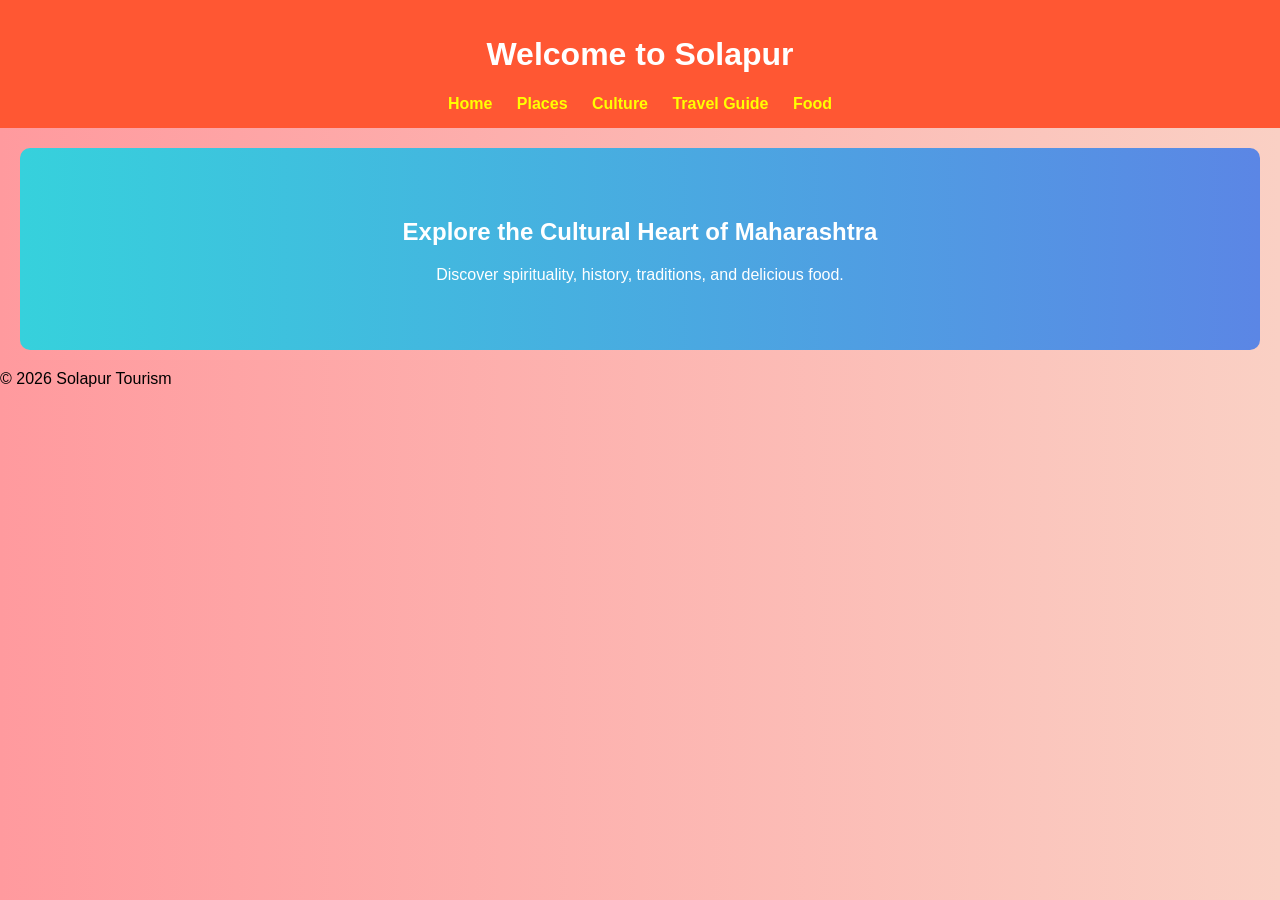
<file: index.html>
<!DOCTYPE html>
<html lang="en">
<head>
    <title>Welcome to Solapur</title>
    <link rel="stylesheet" href="style.css">
</head>
<body>

<header>
    <h1>Welcome to Solapur</h1>
    <nav>
        <a href="home.html">Home</a>
        <a href="places.html">Places</a>
        <a href="culture.html">Culture</a>
        <a href="travel.html">Travel Guide</a>
        <a href="food.html">Food</a>
    </nav>
</header>

<section class="hero">
    <h2>Explore the Cultural Heart of Maharashtra</h2>
    <p>Discover spirituality, history, traditions, and delicious food.</p>
</section>

<footer>
    <p>© 2026 Solapur Tourism</p>
</footer>

</body>
</html>
</file>
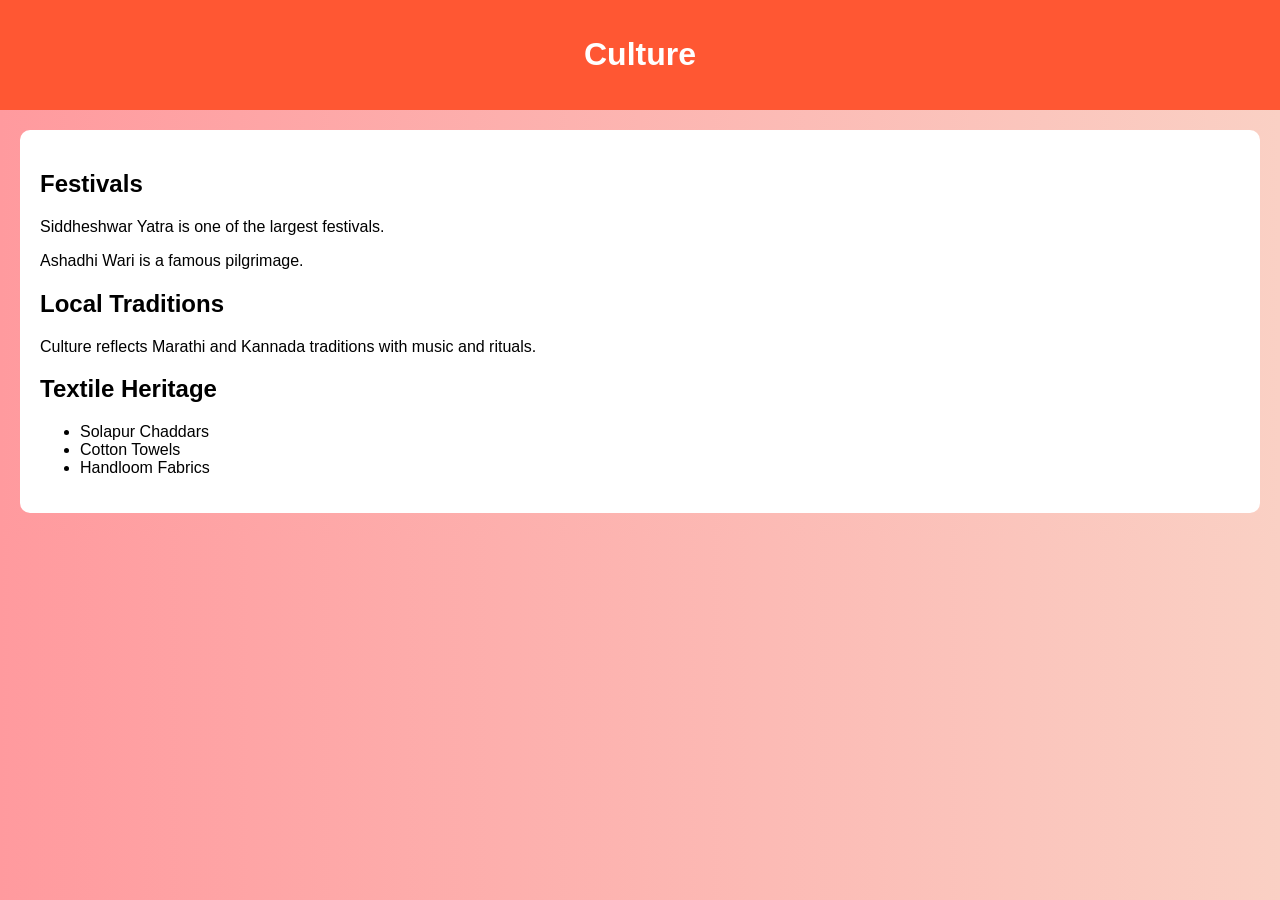
<file: culture.html>
<!DOCTYPE html>
<html>
<head>
    <title>Culture of Solapur</title>
    <link rel="stylesheet" href="style.css">
</head>
<body>

<header>
    <h1>Culture</h1>
</header>

<section>
    <h2>Festivals</h2>
    <p>Siddheshwar Yatra is one of the largest festivals.</p>
    <p>Ashadhi Wari is a famous pilgrimage.</p>

    <h2>Local Traditions</h2>
    <p>Culture reflects Marathi and Kannada traditions with music and rituals.</p>

    <h2>Textile Heritage</h2>
    <ul>
        <li>Solapur Chaddars</li>
        <li>Cotton Towels</li>
        <li>Handloom Fabrics</li>
    </ul>
</section>

</body>
</html>
</file>
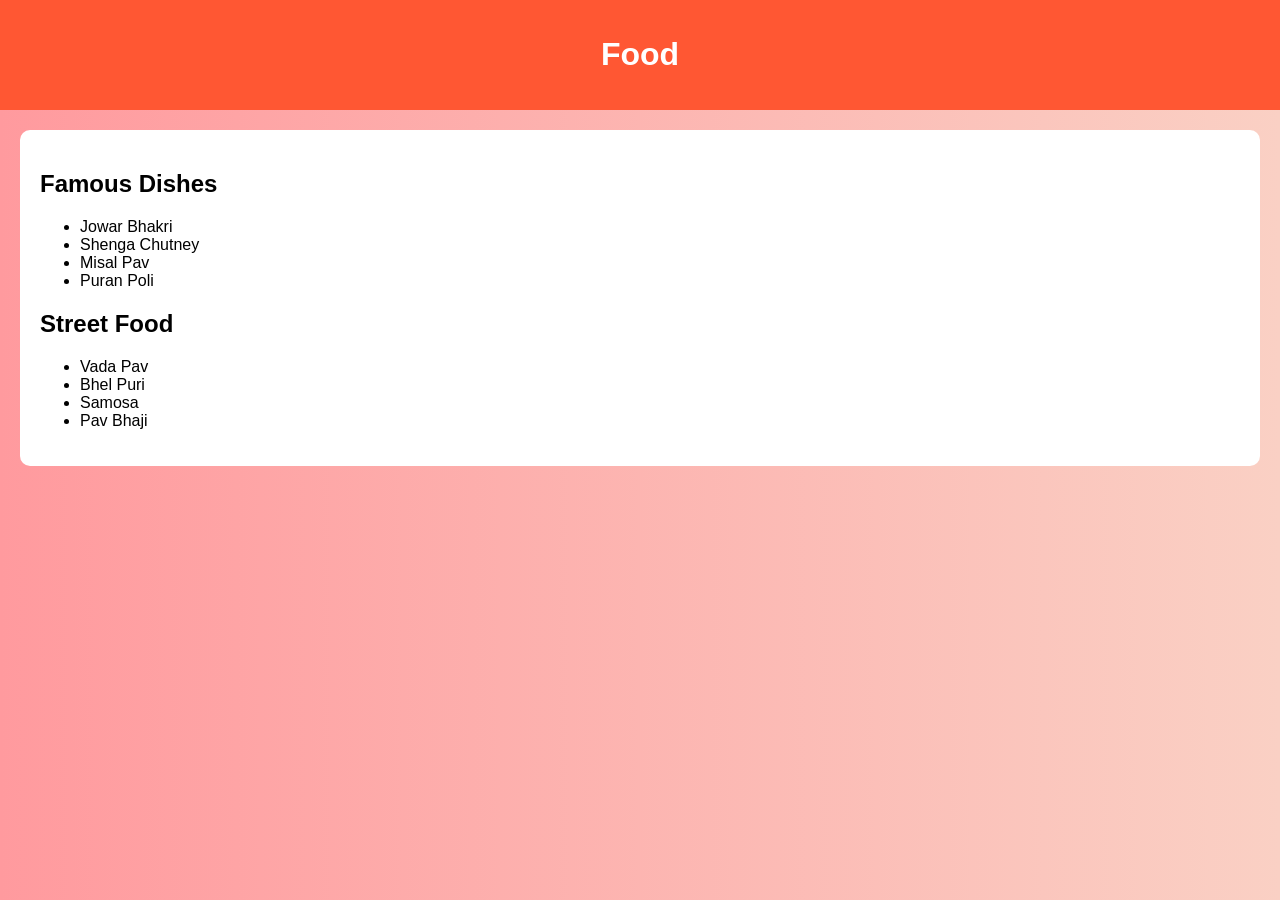
<file: food.html>
<!DOCTYPE html>
<html>
<head>
    <title>Food of Solapur</title>
    <link rel="stylesheet" href="style.css">
</head>
<body>

<header>
    <h1>Food</h1>
</header>

<section>
    <h2>Famous Dishes</h2>
    <ul>
        <li>Jowar Bhakri</li>
        <li>Shenga Chutney</li>
        <li>Misal Pav</li>
        <li>Puran Poli</li>
    </ul>

    <h2>Street Food</h2>
    <ul>
        <li>Vada Pav</li>
        <li>Bhel Puri</li>
        <li>Samosa</li>
        <li>Pav Bhaji</li>
    </ul>
</section>

</body>
</html>
</file>
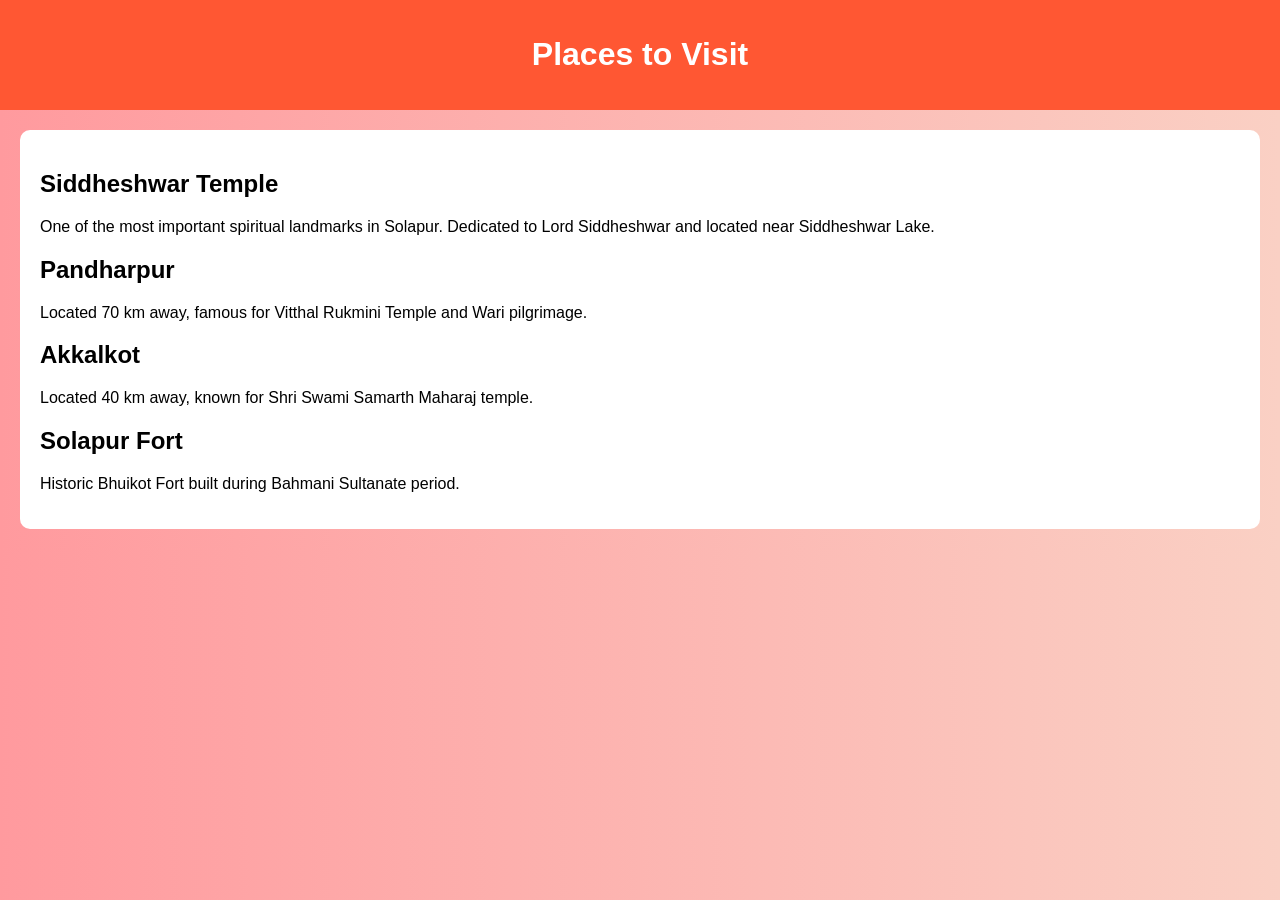
<file: places.html>
<!DOCTYPE html>
<html>
<head>
    <title>Places in Solapur</title>
    <link rel="stylesheet" href="style.css">
</head>
<body>

<header>
    <h1>Places to Visit</h1>
</header>

<section>
    <h2>Siddheshwar Temple</h2>
    <p>One of the most important spiritual landmarks in Solapur. Dedicated to Lord Siddheshwar and located near Siddheshwar Lake.</p>

    <h2>Pandharpur</h2>
    <p>Located 70 km away, famous for Vitthal Rukmini Temple and Wari pilgrimage.</p>

    <h2>Akkalkot</h2>
    <p>Located 40 km away, known for Shri Swami Samarth Maharaj temple.</p>

    <h2>Solapur Fort</h2>
    <p>Historic Bhuikot Fort built during Bahmani Sultanate period.</p>
</section>

</body>
</html>
</file>
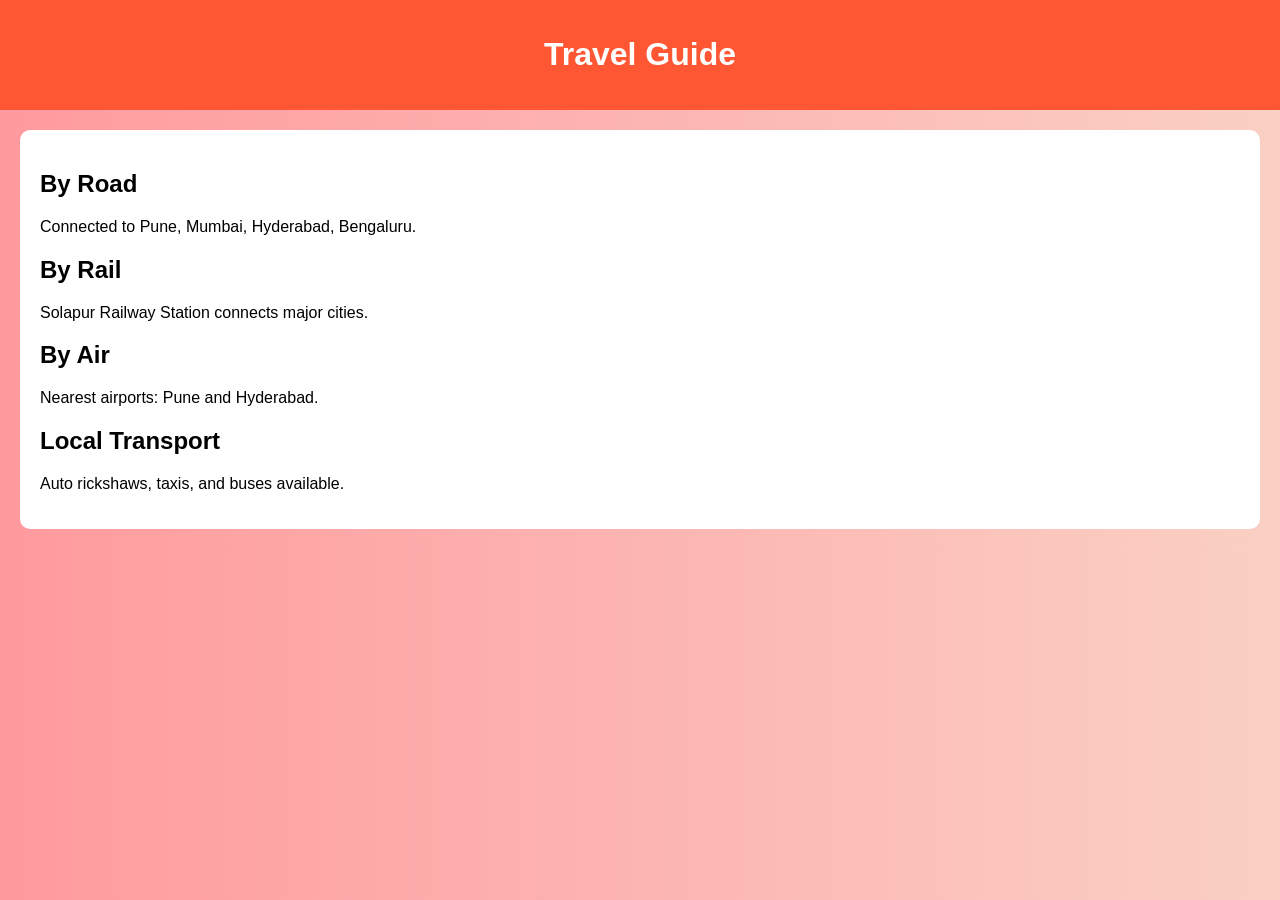
<file: travel.html>
<!DOCTYPE html>
<html>
<head>
    <title>Travel Guide</title>
    <link rel="stylesheet" href="style.css">
</head>
<body>

<header>
    <h1>Travel Guide</h1>
</header>

<section>
    <h2>By Road</h2>
    <p>Connected to Pune, Mumbai, Hyderabad, Bengaluru.</p>

    <h2>By Rail</h2>
    <p>Solapur Railway Station connects major cities.</p>

    <h2>By Air</h2>
    <p>Nearest airports: Pune and Hyderabad.</p>

    <h2>Local Transport</h2>
    <p>Auto rickshaws, taxis, and buses available.</p>
</section>

</body>
</html>
</file>
<file: style.css>
body {
    font-family: Arial;
    margin: 0;
    background: linear-gradient(to right, #ff9a9e, #fad0c4);
}

header {
    background: #ff5733;
    color: white;
    padding: 15px;
    text-align: center;
}

nav a {
    margin: 10px;
    color: yellow;
    text-decoration: none;
    font-weight: bold;
}

section {
    padding: 20px;
    background: white;
    margin: 20px;
    border-radius: 10px;
}

.hero {
    text-align: center;
    padding: 50px;
    background: linear-gradient(to right, #36d1dc, #5b86e5);
    color: white;
}

.form-section {
    text-align: center;
}

input {
    padding: 10px;
    margin: 5px;
}

button {
    padding: 10px;
    background: green;
    color: white;
    border: none;
}
</file>
